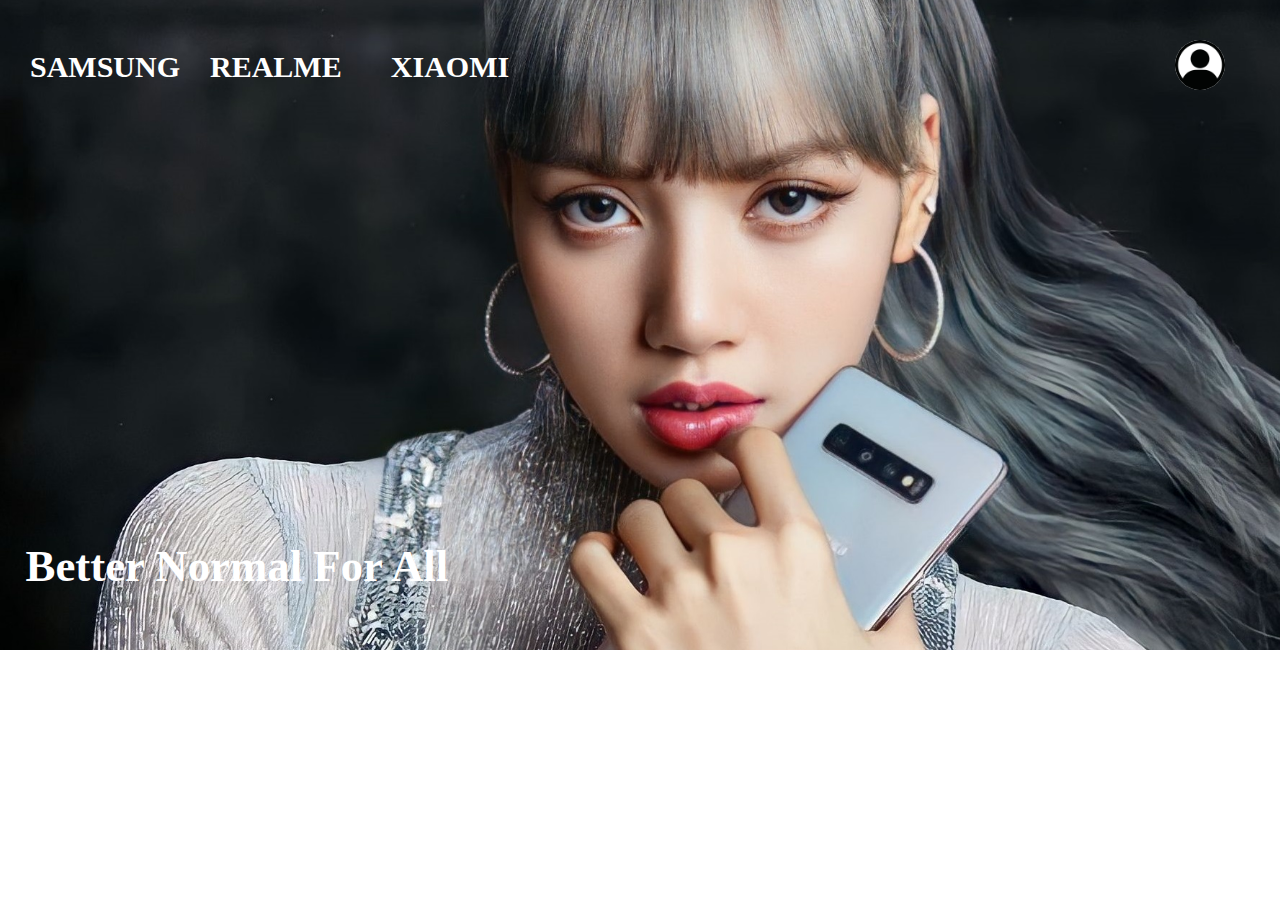
<file: index.html>
<!DOCTYPE html>
<html lang="en">
<head>
  <meta charset="UTF-8">
  <meta name="viewport" content="width=device-width, initial-scale=1.0">
  <title>Digital Walker</title>
  <link rel="stylesheet" href="css/style.css">
</head>
<body>

<!--homepage-->

<nav class="navbar">
  <a href="jennie.html">SAMSUNG</a>
  <a href="#realme">REALME</a>
  <a href="#xiaomi">XIAOMI</a>
</nav>

<div class="search-container">
<form action="profile.html" class="search-bar">
  <button type="submit"><img src="images/profile.jpeg" width="200" height="50"></button>
</form>
</form>
</div>

<section id="home">
  <div class="main">
    <h1 class="headings"> Better Normal For All</h1>
  </div>
</section>


</body>
</html>
</file>
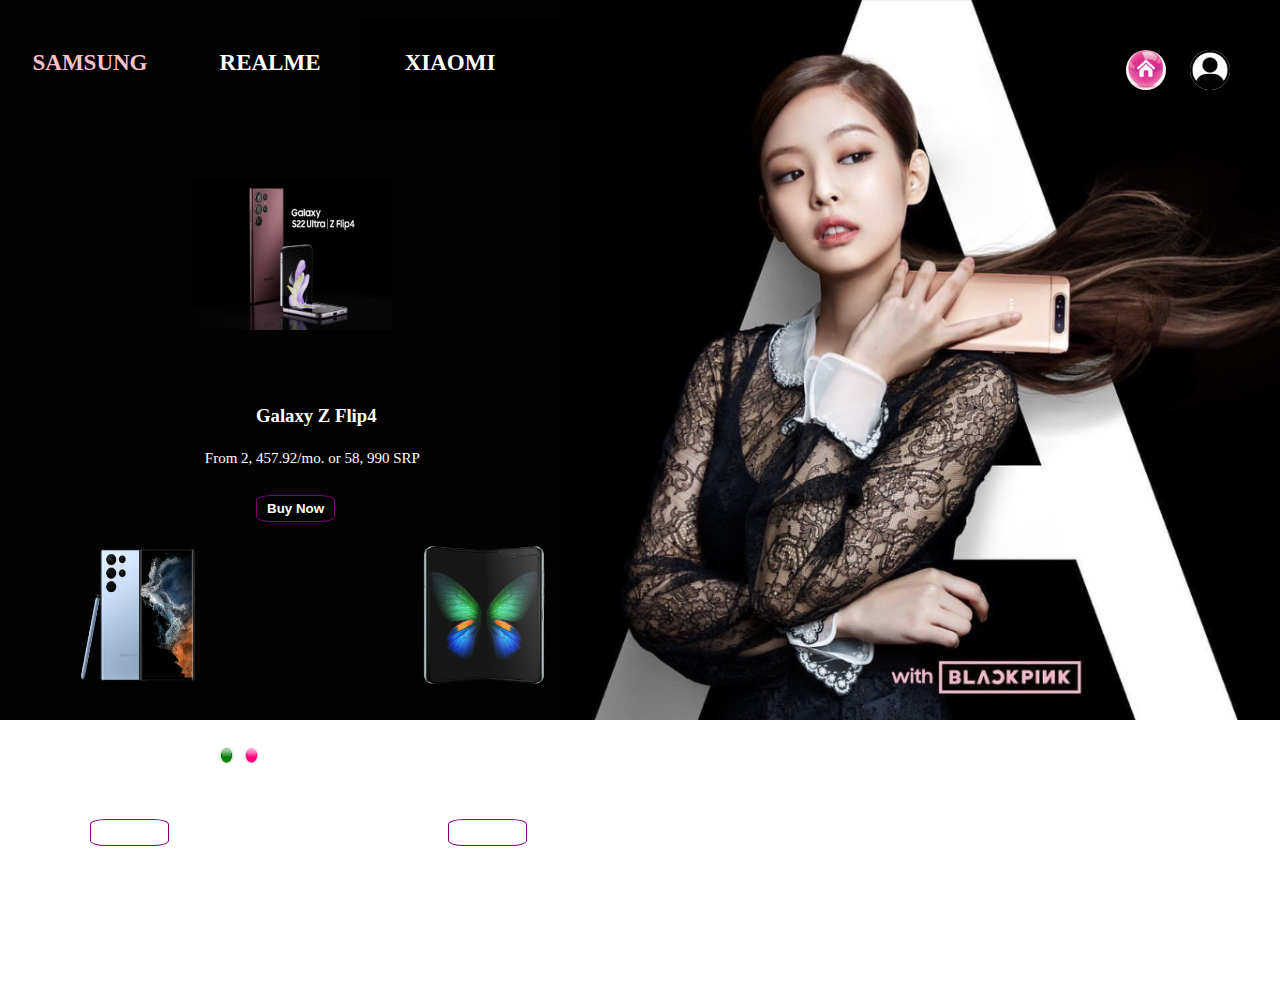
<file: jennie.html>
<!DOCTYPE html>
<html lang="en">
<head>
  <meta charset="UTF-8">
  <meta name="viewport" content="width=device-width, initial-scale=1.0">
  <title>PhoneHUB</title>
  <link rel="stylesheet" href="css/style.css">
</head>
<body background="images/jenibg.png">
  <div class="jeni-navbar">
    <a href="jennie.html">SAMSUNG</a>
    <a href="C:\Users\user\Documents\ECOMMERCE\realme\index.html">REALME</a>
    <a href="C:\Users\user\Documents\ECOMMERCE\xiaomi\index.html">XIAOMI</a>
    <div class="jeni-search-container">
      <form action="index.html">
        <input type="image" src="images/pink.jpg" alt="Submit" width="48" height="48">
        <form action="profile.html">
          <input type="image" src="images/profile.jpeg" alt="Submit" width="48" height="48">
      </form>
      </form>
    </div>
</div>

<section id="jeni-flip">
  <div id="jeni-top">
    <img src="images/flip.jpg" alt="">
  </div>
    <div class="jeni-head">
      <h3>Galaxy Z Flip4</h3>
    </div>
    <div class="jeni-small">
      <a>From 2, 457.92/mo. or 58, 990 SRP</a>
    </div>
    <div class="jeni-buy">
      <button class="jeni-btn">Buy Now</button>
    </div>
</section>

<section id="jeni-ultra">
  <div id="jeni-left">
    <img src="images/ultra.png" alt="">
  </div>
    <div class="jeni-s22">
      <h3>Galaxy S22 Ultra</h3>
    </div>
    <div class="jeni-tiny">
      <a>From 5, 749.17/mo. or 68, 990 SRP</a>
    </div>
    <div class="jeni-now">
      <button class="jeni-btt">Buy Now</button>
    </div>
</section>

<section id="jeni-butterfly">
  <div id="jeni-right">
    <img src="images/butter.png" alt="">
  </div>
    <div class="jeni-Fold">
      <h3>Galaxy Z Fold4</h3>
    </div>
    <div class="jeni-f4">
      <a>From 4, 124.58/mo. or 98, 990 SRP</a>
    </div>
    <div class="jeni-click">
      <button class="jeni-bto">Buy Now</button>
    </div>
</section>

<section id="jeni-buttons">
  <div class="jeni-green">
    <form action="C:\Users\user\Documents\ECOMMERCE\samsung2\index.html  ">

      <input type="image" src="images/green.png" alt="Submit" width="48" height="48">
    </form>
  </div>
</section>

<section id="jeni-butto">
  <div class="jeni-pink">
    <form action="C:\Users\user\Documents\ECOMMERCE\samsung 3\index.html">
      <input type="image" src="images/pink.png" alt="Submit" width="48" height="48">
    </form>
  </div>
</section>





</body>
</html>
</file>
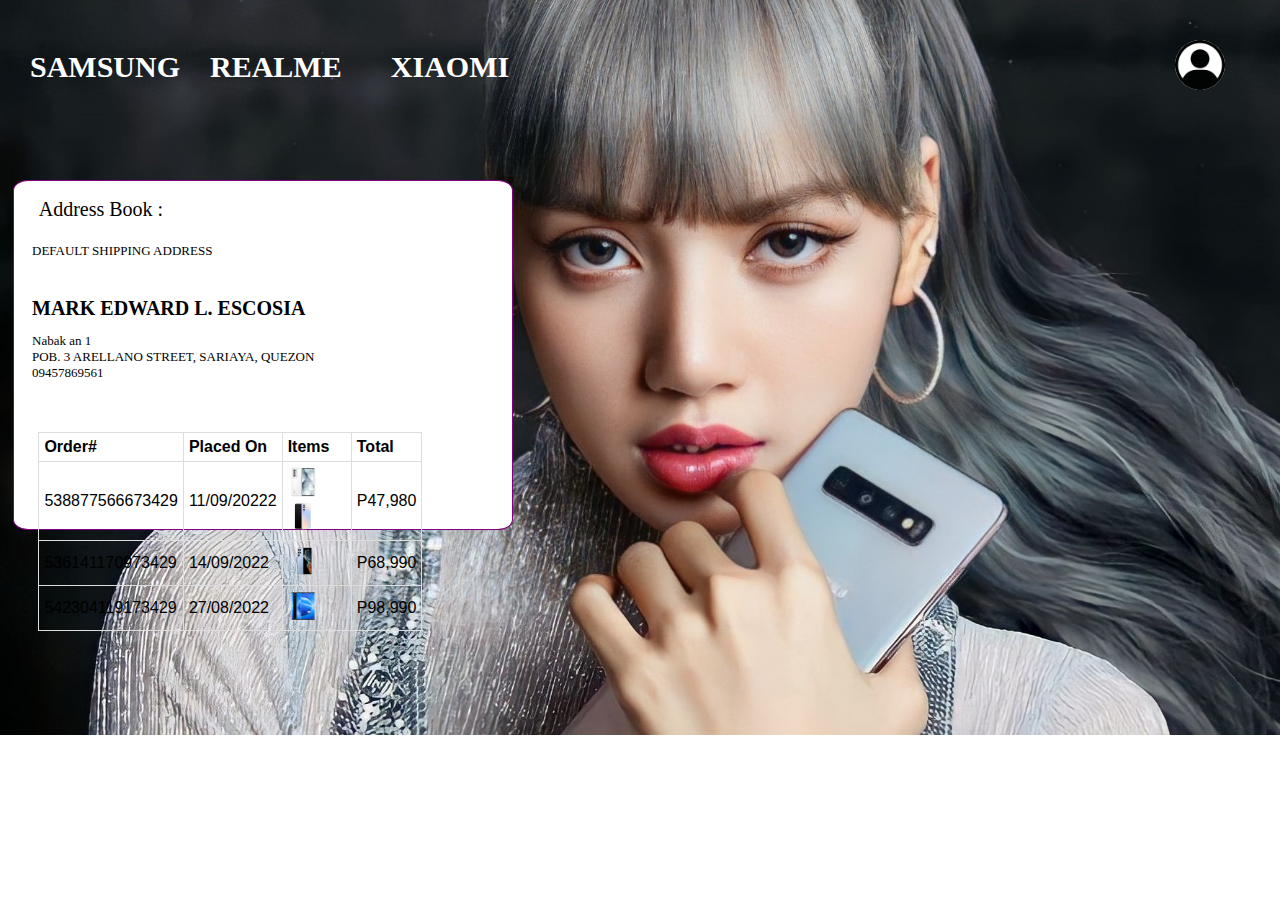
<file: profile.html>
<!DOCTYPE html>
<html lang="en">
<head>
  <meta charset="UTF-8">
  <meta name="viewport" content="width=device-width, initial-scale=1.0">
  <title>PhoneHUB</title>
  <link rel="stylesheet" href="css/style.css">
</head>
<body background="images/lisabg.jpg">
  <div class="profile-navbar">
    <a href="jennie.html">SAMSUNG</a>
    <a href="#realme">REALME</a>
    <a href="#xiaomi">XIAOMI</a>
    <div class="profile-search-container">
    <form action="profile.html" class="profile-search-bar">
      <button type="submit"><img src="images/profile.jpeg" width="200" height="50"></button>
    </form>
  </div>
</div>

<div class="profile-billing">
<a>Address Book :</a>
</div>

<div class="profile-def">
  <a>DEFAULT SHIPPING ADDRESS</a>
</div>

<div class="profile-mark">
  <a>MARK EDWARD L. ESCOSIA</a>
</div>

<div class="profile-str">
  <a>Nabak an 1<br>POB. 3 ARELLANO STREET, SARIAYA, QUEZON<br> 09457869561</a>
</div>

<div class="profile-tabless">
<table>
  <tr>
    <th>Order#</th>
    <th>Placed On</th>
    <th>Items</th>
    <th>Total</th>
  </tr>
  <tr>
    <td>538877566673429</td>
    <td>11/09/20222</td>
    <td><img src="images/gt.png"><img src="images/neo.png"></td>
    <td>P47,980</td>
  </tr>
  <tr>
    <td>536141170973429</td>
    <td>14/09/2022</td>
    <td><img src="images/ultra.png"></td>
    <td>P68,990</td>
  </tr>
  <tr>
    <td>542304119173429</td>
    <td>27/08/2022</td>
    <td><img src="images/ami.png"></td>
    <td>P98,990</td>
  </tr>
</table>
</div>


</body>
</html>
</file>
<file: css/style.css>
*{
  margin: 0;
  padding: 0;
  box-sizing: border-box;
}
 /*main page*/

.navbar a{
  float: left;
  display: block;
  color: #fff;
  text-align: center;
  text-decoration: none;
padding: 50px 30px;
font-size: 30px;
width: 180px;
text-transform: uppercase;
font-weight: bold;
left: 5%;
}


.search-container{
  float: right;
  padding: 40px 40px;
}


.search-bar button img{
  width: 50px;
  border-radius: 50%;
}


.search-bar button{
  border: 0;
  border-radius: 50%;
  width:80px;
  height: 20px;
  background: none;
}


#home{
  display: flex;
  flex-direction: column;
  justify-content: center;
  align-items: center;
  color: white;
}

#home::before{
  content: "";
  position: absolute;
  top: 0;
  right: 0;
  background: url(../images/lisabg.jpg) no-repeat center center/cover;
  height: 650px;
  width: 100%;
  z-index: -1;
}

.main{
  display: flex;
  flex-direction: column;
  align-items: center;
  position: absolute;
  top: 60%;
  left: 2%;
}

.headings{
  font-size: 2.8rem;
}


/*profile*/

body{
background-repeat: no-repeat;
background-size: cover;
}

.profile-navbar a{
  float: left;
  display: block;
  color: #fff;
  text-align: center;
  text-decoration: none;
padding: 50px 30px;
font-size: 30px;
width: 180px;
text-transform: uppercase;
font-weight: bold;
left: 5%;
}

.profile-search-container{
  float: right;
  padding: 40px 40px;
}

.profile-search-bar button img{
  width: 50px;
  border-radius: 50%;
}


.profile-search-bar button{
  border: 0;
  border-radius: 50%;
  width:80px;
  height: 20px;
  background: none;
}

.profile-search-bar{
float: right;
}

.profile-billing{
  background-color: white;
position: absolute;
top: 20%;
left: 1%;
width: 500px;
height: 350px;
border-radius: 3%;
border: 1px solid purple;
}

.profile-billing a{
  color: black;
  position: absolute;
  top: 5%;
  left: 5%;
font-size: 20px;
}

.profile-def{
    display: block;
    text-align:
    color: gray;
  position: absolute;
  top: 27%;
  font-size: 13px;
display: block;
text-decoration: none;
color: black;
text-align: justify;
width: 50%;
}

.profile-def a{
  display: block;
  position: absolute;
  top:0;
  left: 5%;
  display: block;
  text-decoration: none;
}

.profile-mark{
  display: block;
  text-align:
  color: gray;
position: absolute;
top: 33%;
font-size: 20px;
display: block;
text-decoration: none;
color: black;
text-align: justify;
width: 50%;
font-weight: bold;
}

.profile-mark a{
  display: block;
  position: absolute;
  top:0;
  left: 5%;
  display: block;
  text-decoration: none;
}

.profile-str{
  display: block;
  text-align:
  color: gray;
position: absolute;
top: 37%;
font-size: 13px;
display: block;
text-decoration: none;
color: black;
text-align: justify;
width: 50%;
}

.profile-str a{
  display: block;
  position: absolute;
  top:0;
  left: 5%;
  display: block;
  text-decoration: none;
}

table {
  font-family: arial, sans-serif;
  border-collapse: collapse;
  width: 30%;
  position: absolute;
  top: 48%;
  left: 3%
}

td, th {
  border: 1px solid #dddddd;
  text-align: left;
  padding: 5px;
}

td img{
  width: 30px;
  height: 30px;
}


/*jennie*/
*{
  margin: 0;
  padding: 0;
  box-sizing: border-box;
}

.jeni-navbar a{
  float: left;
  display: block;
  color: #fff;
  text-align: center;
  text-decoration: none;
padding: 50px 30px;
font-size: 23px;
width: 180px;
text-transform: uppercase;
font-weight: bold;
left: 5%;
}

.jeni-search-container{
  float: right;
  padding: 40px 40px;
}

body{
  background-size: cover;
  background-repeat: no-repeat;
}

.jeni-search-container input img{
  width: 35px;
  height: 35px;
  border-radius: 50%;
}


.jeni-search-container input{
  border: 0;
  border-radius: 50%;
  width:40px;
  height: 40px;
  background: none;
  margin: 10px 10px 10px 10px;

}




.main a{
display: flex;
flex-direction: column;
align-items: center;
position: absolute;
top:50%;
left: 5%;
color: white;
font-size:50px;
}

.jeni-navbar a:hover{
  color: pink;
}

#jeni-flip{
display: flex;
flex-direction: column;
}

#jeni-top{
  display: flex;
}

#jeni-top img{
  width: 200px;
  height: 150px;
  position: absolute;
  top: 20%;
  left: 15%;
}

.jeni-head h3{
  width: 300px;
  height: 200px;
  position: absolute;
  top: 45%;
  left: 20%;
  color: white;
}

.jeni-small a{
  width: 300px;
  height: 200px;
  position: absolute;
  top: 50%;
  left: 16%;
  color: white;
  font-weight: lighter;
  font-size: 15px;
}

.jeni-btn{
  padding: 5px 10px;
border-radius: 20%;
  background-color: transparent;
  border: 1px solid purple;
  color: white;
  outline:none;
  transition: .6s ease;
  position: absolute;
  top: 55%;
  left: 20%;
  font-weight: bold;
}

#jeni-ultra{
display: flex;
flex-direction: column;
}

#jeni-left{
  display: flex;
}

#jeni-left img{
  width: 200px;
  height: 150px;
  position: absolute;
  top: 60%;
  left: 3%;
}

.jeni-s22 h3{
  width: 300px;
  height: 200px;
  position: absolute;
  top: 83%;
  left: 6%;
  color: white;
}

.jeni-tiny a{
  width: 300px;
  height: 200px;
  position: absolute;
  top: 87%;
  left: 3%;
  color: white;
  font-weight: lighter;
}

.jeni-btt{
  padding: 5px 10px;
border-radius: 20%;
  background-color: transparent;
  border: 1px solid purple;
  color: white;
  outline:none;
  transition: .6s ease;
  position: absolute;
  top: 91%;
  left: 7%;
  font-weight: bold;
}

#jeni-butterfly{
display: flex;
flex-direction: column;
}

#jeni-right{
  display: flex;
}

#jeni-right img{
  width:200px;
  height: 150px;
  position: absolute;
  top: 60%;
  left: 30%;
  background: none;
}

.jeni-Fold h3{
  width: 300px;
  height: 200px;
  position: absolute;
  top: 83%;
  left: 33%;
  color: white;
}

.jeni-f4 a{
  width: 300px;
  height: 200px;
  position: absolute;
  top: 87%;
  left: 29%;
  color: white;
  font-weight: lighter;
}

.jeni-bto{
  padding: 5px 10px;
border-radius: 20%;
  background-color: transparent;
  border: 1px solid purple;
  color: white;
  outline:none;
  transition: .6s ease;
  position: absolute;
  top: 91%;
  left: 35%;
  font-weight: bold;
}

#jeni-buttons{
display: flex;
flex-direction: column;
}

#jeni-green{
  display: flex;
}

#jeni-green img{
  width:200px;
  height: 150px;
  position: absolute;
  top: 60%;
  left: 30%;
  background: none;
}

.jeni-Fold h3{
  width: 300px;
  height: 200px;
  position: absolute;
  top: 83%;
  left: 33%;
  color: white;
}

.jeni-f4 a{
  width: 300px;
  height: 200px;
  position: absolute;
  top: 87%;
  left: 29%;
  color: white;
  font-weight: lighter;
}

.jeni-bto{
  padding: 5px 10px;
border-radius: 20%;
  background-color: transparent;
  border: 1px solid purple;
  color: white;
  outline:none;
  transition: .6s ease;
  position: absolute;
  top: 91%;
  left: 35%;
  font-weight: bold;
}

.jeni-green{
  float: left;
  padding: 30px 30px;
}

.jeni-green input img{
  width: 17px;
  height: 17px;
  border-radius: 50%;
}


.jeni-green input{
  border: 0;
  border-radius: 50%;
  width:17px;
  height: 17px;
  background: none;
  position: absolute;
  top: 83%;
  left: 17%;

}

.jeni-pink{
  float: left;
  padding: 30px 30px;
}

.jeni-pink img{
  width: 17px;
  height: 17px;
  border-radius: 50%;
}


.jeni-pink input{
  border: 0;
  border-radius: 50%;
  width:17px;
  height: 17px;
  background: none;
  position: absolute;
  top: 83%;
  left: 19%;
}
</file>
